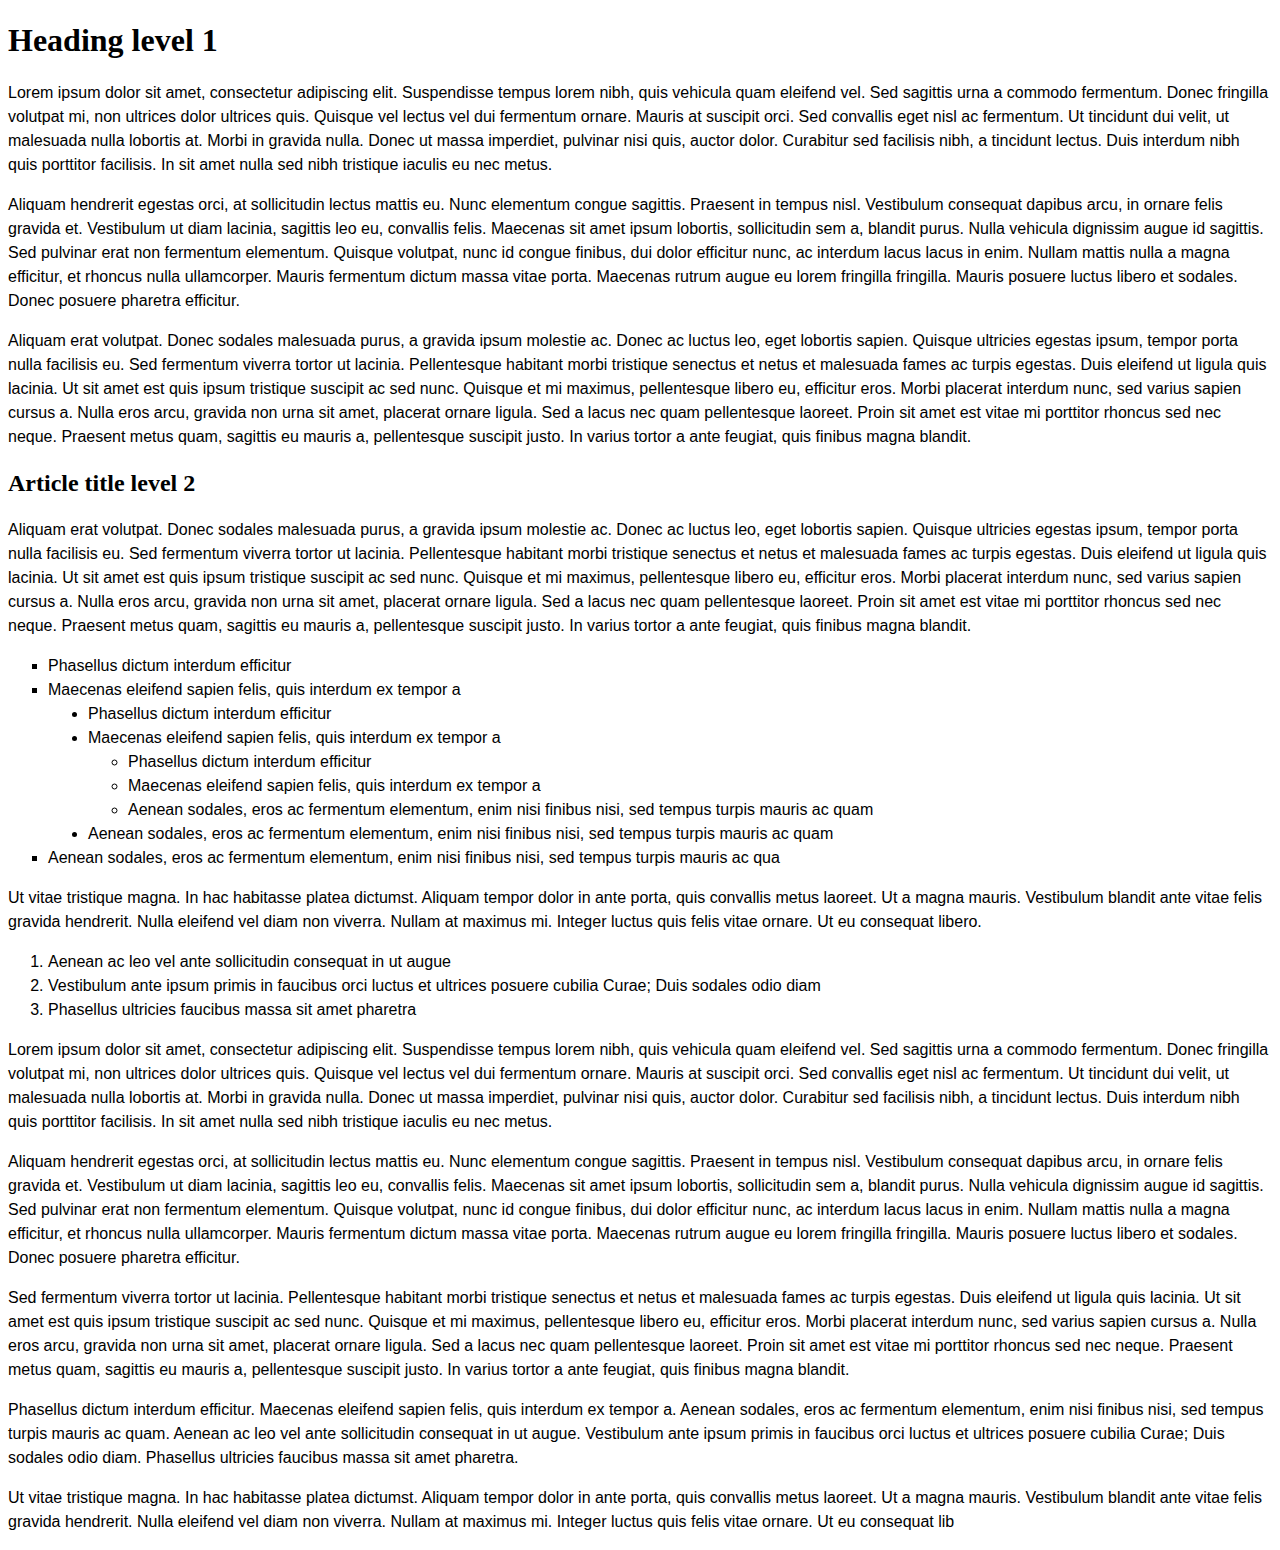
<file: 05_Fonts-speciment-Great-Vibes+Raleway/index.html>
<!DOCTYPE html>
<html lang="en">

<head>
    <meta charset="UTF-8">
    <meta http-equiv="X-UA-Compatible" content="IE=edge">
    <meta name="viewport" content="width=device-width, initial-scale=1.0">
    <title>Fonts Speciment Great Vibes + Raleway</title>
    <link rel="stylesheet" href="./fonts.css">
</head>

<body>
    <section>
        <h1 class="title">Heading level 1</h1>
        <p>Lorem ipsum dolor sit amet, consectetur adipiscing elit. Suspendisse tempus lorem nibh, quis vehicula quam
            eleifend vel. Sed sagittis urna a commodo fermentum. Donec fringilla volutpat mi, non ultrices dolor
            ultrices quis. Quisque vel lectus vel dui fermentum ornare. Mauris at suscipit orci. Sed convallis eget nisl
            ac fermentum. Ut tincidunt dui velit, ut malesuada nulla lobortis at. Morbi in gravida nulla. Donec ut massa
            imperdiet, pulvinar nisi quis, auctor dolor. Curabitur sed facilisis nibh, a tincidunt lectus. Duis interdum
            nibh quis porttitor facilisis.
            In sit amet nulla sed nibh tristique iaculis eu nec metus.</p>
        <p>Aliquam hendrerit egestas orci, at sollicitudin lectus mattis eu. Nunc elementum congue sagittis. Praesent in
            tempus nisl. Vestibulum consequat dapibus arcu, in ornare felis gravida et. Vestibulum ut diam lacinia,
            sagittis leo eu, convallis felis. Maecenas sit amet ipsum lobortis, sollicitudin sem a, blandit purus. Nulla
            vehicula dignissim augue id sagittis. Sed pulvinar erat non fermentum elementum. Quisque volutpat, nunc id
            congue finibus, dui dolor efficitur nunc, ac interdum lacus lacus in enim. Nullam mattis nulla a magna
            efficitur, et rhoncus nulla ullamcorper. Mauris fermentum dictum massa vitae porta. Maecenas rutrum augue eu
            lorem fringilla fringilla. Mauris posuere luctus libero et sodales. Donec posuere pharetra efficitur.

        </p>
        <p>Aliquam erat volutpat. Donec sodales malesuada purus, a gravida ipsum molestie ac. Donec ac luctus leo, eget
            lobortis sapien. Quisque ultricies egestas ipsum, tempor porta nulla facilisis eu. Sed fermentum viverra
            tortor ut lacinia. Pellentesque habitant morbi tristique senectus et netus et malesuada fames ac turpis
            egestas. Duis eleifend ut ligula quis lacinia. Ut sit amet est quis ipsum tristique suscipit ac sed nunc.
            Quisque et mi maximus, pellentesque libero eu, efficitur eros. Morbi placerat interdum nunc, sed varius
            sapien cursus a. Nulla eros arcu, gravida non urna sit amet, placerat ornare ligula. Sed a lacus nec quam
            pellentesque laoreet. Proin sit amet est vitae mi porttitor rhoncus sed nec neque. Praesent metus quam,
            sagittis eu mauris a, pellentesque suscipit justo. In varius tortor a ante feugiat, quis finibus magna
            blandit.

        </p>
    </section>
    <section>
        <h2 class="titles">Article title level 2</h2>
        <p>Aliquam erat volutpat. Donec sodales malesuada purus, a gravida ipsum molestie ac. Donec ac luctus leo, eget
            lobortis sapien. Quisque ultricies egestas ipsum, tempor porta nulla facilisis eu. Sed fermentum viverra
            tortor ut lacinia. Pellentesque habitant morbi tristique senectus et netus et malesuada fames ac turpis
            egestas. Duis eleifend ut ligula quis lacinia. Ut sit amet est quis ipsum tristique suscipit ac sed nunc.
            Quisque et mi maximus, pellentesque libero eu, efficitur eros. Morbi placerat interdum nunc, sed varius
            sapien cursus a. Nulla eros arcu, gravida non urna sit amet, placerat ornare ligula. Sed a lacus nec quam
            pellentesque laoreet. Proin sit amet est vitae mi porttitor rhoncus sed nec neque. Praesent metus quam,
            sagittis eu mauris a, pellentesque suscipit justo. In varius tortor a ante feugiat, quis finibus magna
            blandit.
        </p>
        <!-- <ul> -->

        <ul type="square">
            <li>Phasellus dictum interdum efficitur</li>
            <li>Maecenas eleifend sapien felis, quis interdum ex tempor a</li>
            <ul type="disc">
                <li>Phasellus dictum interdum efficitur</li>
                <li>Maecenas eleifend sapien felis, quis interdum ex tempor a</li>
                <ul type="circle">
                    <li>Phasellus dictum interdum efficitur</li>
                    <li>Maecenas eleifend sapien felis, quis interdum ex tempor a</li>
                    <li>Aenean sodales, eros ac fermentum elementum, enim nisi finibus nisi, sed tempus turpis
                        mauris ac quam</li>
                </ul>
                <li>Aenean sodales, eros ac fermentum elementum, enim nisi finibus nisi, sed tempus turpis mauris ac
                    quam</li>
            </ul>
            <li>Aenean sodales, eros ac fermentum elementum, enim nisi finibus nisi, sed tempus turpis mauris ac qua
            </li>
        </ul>
        <p>Ut vitae tristique magna. In hac habitasse platea dictumst. Aliquam tempor dolor in ante porta, quis
            convallis metus laoreet. Ut a magna mauris. Vestibulum blandit ante vitae felis gravida hendrerit. Nulla
            eleifend vel diam non viverra. Nullam at maximus mi. Integer luctus quis felis vitae ornare. Ut eu
            consequat libero.</p>
        <ol type="1">
            <li>Aenean ac leo vel ante sollicitudin consequat in ut augue</li>
            <li>Vestibulum ante ipsum primis in faucibus orci luctus et ultrices posuere cubilia Curae; Duis sodales
                odio diam</li>
            <li>Phasellus ultricies faucibus massa sit amet pharetra</li>
        </ol>
        <p>Lorem ipsum dolor sit amet, consectetur adipiscing elit. Suspendisse tempus lorem nibh, quis vehicula
            quam eleifend vel. Sed sagittis urna a commodo fermentum. Donec fringilla volutpat mi, non ultrices
            dolor ultrices quis. Quisque vel lectus vel dui fermentum ornare. Mauris at suscipit orci. Sed convallis
            eget nisl ac fermentum. Ut tincidunt dui velit, ut malesuada nulla lobortis at. Morbi in gravida nulla.
            Donec ut massa imperdiet, pulvinar nisi quis, auctor dolor. Curabitur sed facilisis nibh, a tincidunt
            lectus. Duis interdum nibh quis porttitor facilisis. In sit amet nulla sed nibh tristique iaculis eu nec
            metus.</p>
        <p>Aliquam hendrerit egestas orci, at sollicitudin lectus mattis eu. Nunc elementum congue sagittis.
            Praesent in tempus nisl. Vestibulum consequat dapibus arcu, in ornare felis gravida et. Vestibulum ut
            diam lacinia, sagittis leo eu, convallis felis. Maecenas sit amet ipsum lobortis, sollicitudin sem a,
            blandit purus. Nulla vehicula dignissim augue id sagittis. Sed pulvinar erat non fermentum elementum.
            Quisque volutpat, nunc id congue finibus, dui dolor efficitur nunc, ac interdum lacus lacus in enim.
            Nullam mattis nulla a magna efficitur, et rhoncus nulla ullamcorper. Mauris fermentum dictum massa vitae
            porta. Maecenas rutrum augue eu lorem fringilla fringilla. Mauris posuere luctus libero et sodales.
            Donec posuere pharetra efficitur.</p>
        <p>Sed fermentum viverra tortor ut lacinia. Pellentesque habitant morbi tristique senectus et netus et
            malesuada fames ac turpis egestas. Duis eleifend ut ligula quis lacinia. Ut sit amet est quis ipsum
            tristique suscipit ac sed nunc. Quisque et mi maximus, pellentesque libero eu, efficitur eros. Morbi
            placerat interdum nunc, sed varius sapien cursus a. Nulla eros arcu, gravida non urna sit amet, placerat
            ornare ligula. Sed a lacus nec quam pellentesque laoreet. Proin sit amet est vitae mi porttitor rhoncus
            sed nec neque. Praesent metus quam, sagittis eu mauris a, pellentesque suscipit justo. In varius tortor
            a ante feugiat, quis finibus magna blandit.</p>
        <p>Phasellus dictum interdum efficitur. Maecenas eleifend sapien felis, quis interdum ex tempor a. Aenean
            sodales, eros ac fermentum elementum, enim nisi finibus nisi, sed tempus turpis mauris ac quam. Aenean
            ac leo vel ante sollicitudin consequat in ut augue. Vestibulum ante ipsum primis in faucibus orci luctus
            et ultrices posuere cubilia Curae; Duis sodales odio diam. Phasellus ultricies faucibus massa sit amet
            pharetra.</p>
        <p>Ut vitae tristique magna. In hac habitasse platea dictumst. Aliquam tempor dolor in ante porta, quis
            convallis metus laoreet. Ut a magna mauris. Vestibulum blandit ante vitae felis gravida hendrerit. Nulla
            eleifend vel diam non viverra. Nullam at maximus mi. Integer luctus quis felis vitae ornare. Ut eu
            consequat lib</p>
    </section>

</body>

</html>
</file>
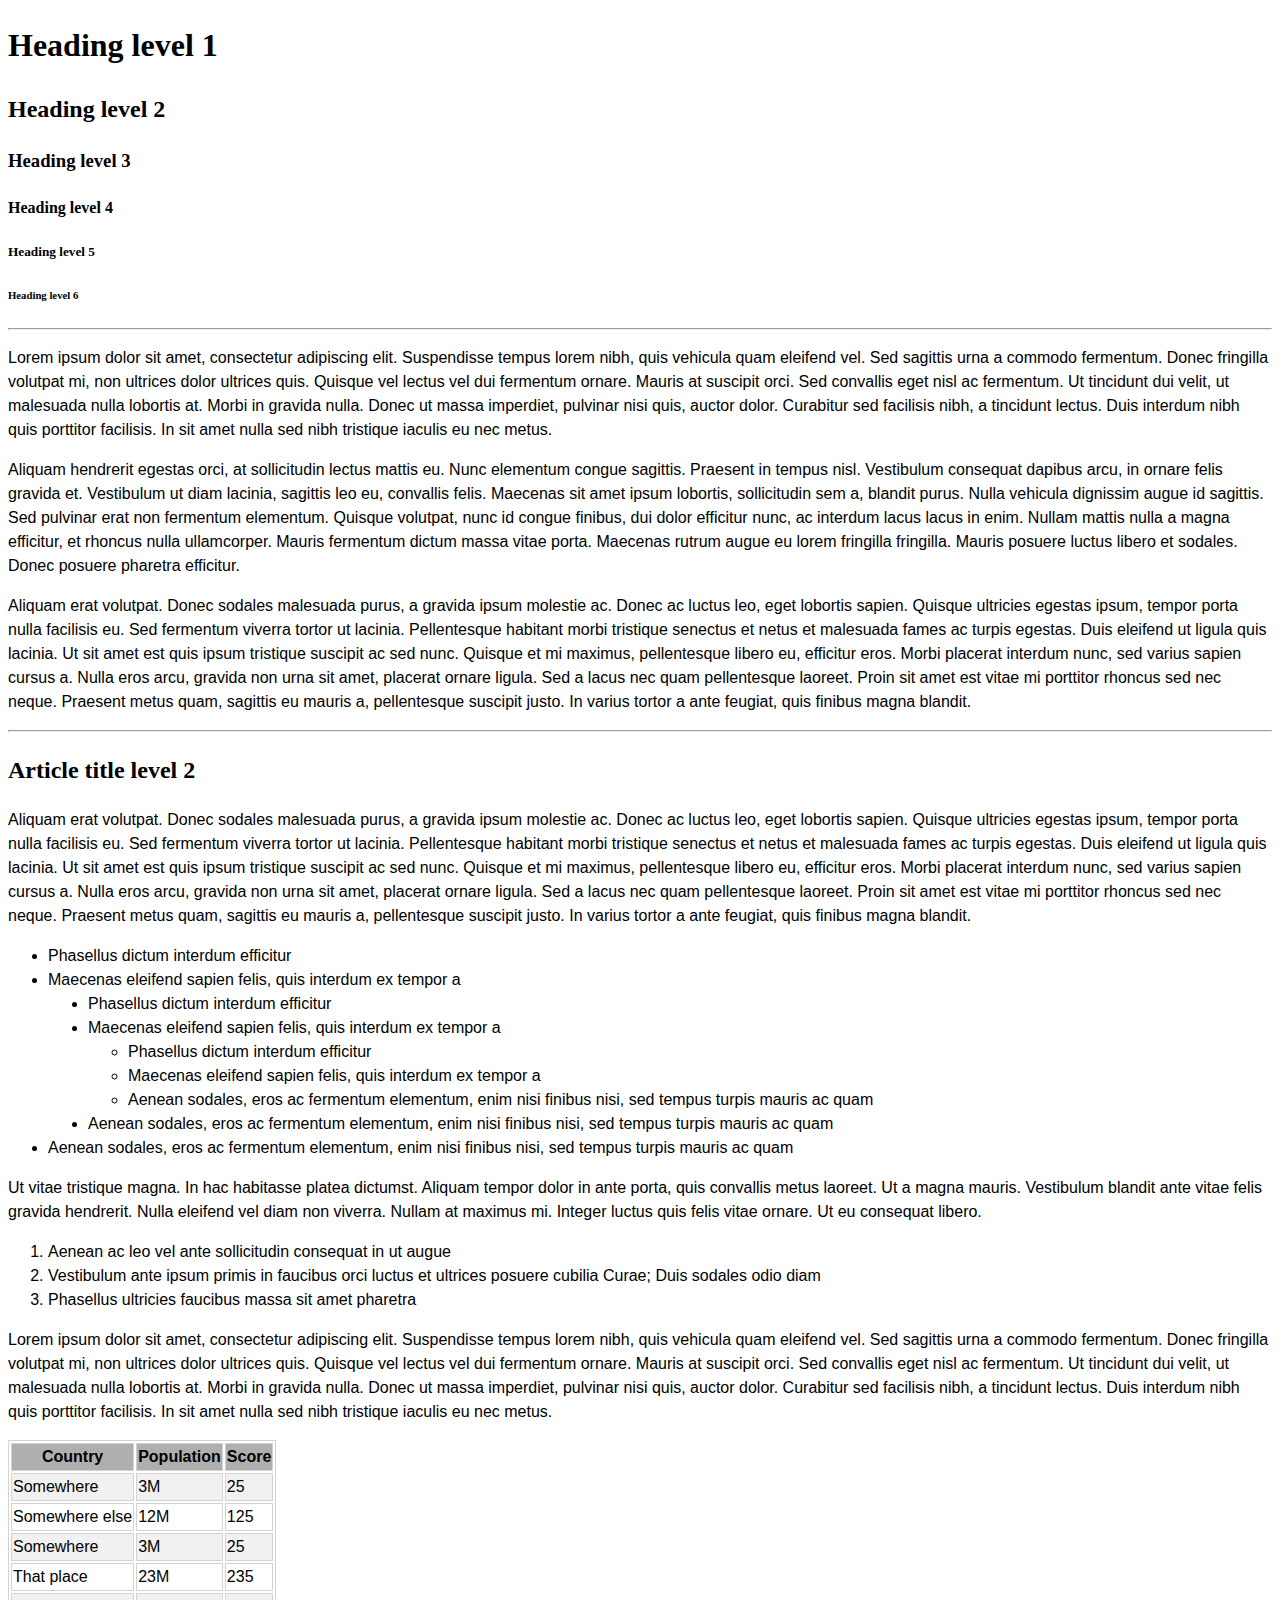
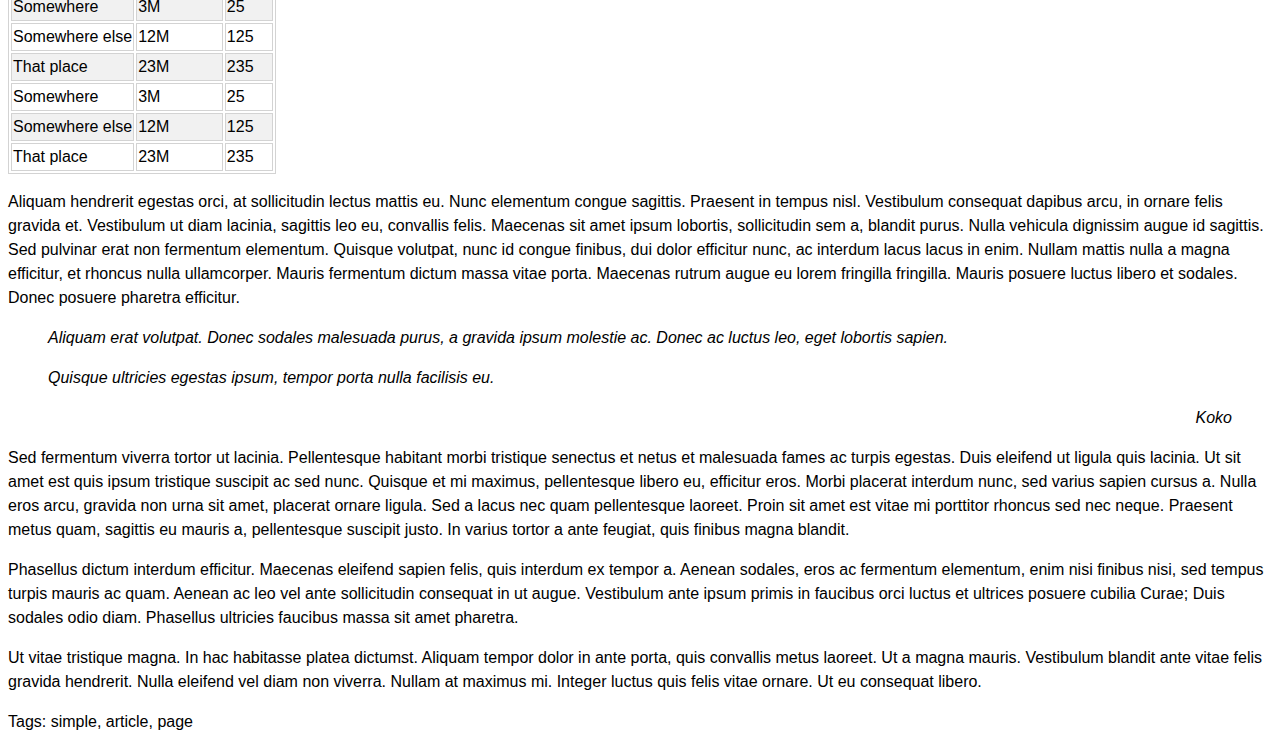
<file: 11_Create-Typography-CSS/index.html>
<!DOCTYPE html>
<html lang="en">

<head>
    <meta charset="UTF-8">
    <meta http-equiv="X-UA-Compatible" content="IE=edge">
    <meta name="viewport" content="width=device-width, initial-scale=1.0">
    <title>Typography</title>
    <link rel="stylesheet" href="style.css">
</head>

<body>
    <h1 class="heading">Heading level 1</h1>
    <h2 class="heading">Heading level 2</h2>
    <h3 class="heading">Heading level 3</h3>
    <h4 class="heading">Heading level 4</h4>
    <h5 class="heading">Heading level 5</h5>
    <h6 class="heading">Heading level 6</h6>

    <hr>

    <p>
        Lorem ipsum dolor sit amet, consectetur adipiscing elit. Suspendisse tempus lorem nibh, quis vehicula quam
        eleifend vel. Sed sagittis urna a commodo fermentum. Donec fringilla volutpat mi, non ultrices dolor ultrices
        quis. Quisque vel lectus vel dui fermentum ornare. Mauris at suscipit orci. Sed convallis eget nisl ac
        fermentum. Ut tincidunt dui velit, ut malesuada nulla lobortis at. Morbi in gravida nulla. Donec ut massa
        imperdiet, pulvinar nisi quis, auctor dolor. Curabitur sed facilisis nibh, a tincidunt lectus. Duis interdum
        nibh quis porttitor facilisis. In sit amet nulla sed nibh tristique iaculis eu nec metus.
    </p>
    <p>
        Aliquam hendrerit egestas orci, at sollicitudin lectus mattis eu. Nunc elementum congue sagittis. Praesent in
        tempus nisl. Vestibulum consequat dapibus arcu, in ornare felis gravida et. Vestibulum ut diam lacinia, sagittis
        leo eu, convallis felis. Maecenas sit amet ipsum lobortis, sollicitudin sem a, blandit purus. Nulla vehicula
        dignissim augue id sagittis. Sed pulvinar erat non fermentum elementum. Quisque volutpat, nunc id congue
        finibus, dui dolor efficitur nunc, ac interdum lacus lacus in enim. Nullam mattis nulla a magna efficitur, et
        rhoncus nulla ullamcorper. Mauris fermentum dictum massa vitae porta. Maecenas rutrum augue eu lorem fringilla
        fringilla. Mauris posuere luctus libero et sodales. Donec posuere pharetra efficitur.
    </p>
    <p>
        Aliquam erat volutpat. Donec sodales malesuada purus, a gravida ipsum molestie ac. Donec ac luctus leo, eget
        lobortis sapien. Quisque ultricies egestas ipsum, tempor porta nulla facilisis eu. Sed fermentum viverra tortor
        ut lacinia. Pellentesque habitant morbi tristique senectus et netus et malesuada fames ac turpis egestas. Duis
        eleifend ut ligula quis lacinia. Ut sit amet est quis ipsum tristique suscipit ac sed nunc. Quisque et mi
        maximus, pellentesque libero eu, efficitur eros. Morbi placerat interdum nunc, sed varius sapien cursus a. Nulla
        eros arcu, gravida non urna sit amet, placerat ornare ligula. Sed a lacus nec quam pellentesque laoreet. Proin
        sit amet est vitae mi porttitor rhoncus sed nec neque. Praesent metus quam, sagittis eu mauris a, pellentesque
        suscipit justo. In varius tortor a ante feugiat, quis finibus magna blandit.
    </p>

    <hr>

    <h2 class="heading">Article title level 2</h2>
    <p>
        Aliquam erat volutpat. Donec sodales malesuada purus, a gravida ipsum molestie ac. Donec ac luctus leo, eget
        lobortis sapien. Quisque ultricies egestas ipsum, tempor porta nulla facilisis eu. Sed fermentum viverra tortor
        ut lacinia. Pellentesque habitant morbi tristique senectus et netus et malesuada fames ac turpis egestas. Duis
        eleifend ut ligula quis lacinia. Ut sit amet est quis ipsum tristique suscipit ac sed nunc. Quisque et mi
        maximus, pellentesque libero eu, efficitur eros. Morbi placerat interdum nunc, sed varius sapien cursus a. Nulla
        eros arcu, gravida non urna sit amet, placerat ornare ligula. Sed a lacus nec quam pellentesque laoreet. Proin
        sit amet est vitae mi porttitor rhoncus sed nec neque. Praesent metus quam, sagittis eu mauris a, pellentesque
        suscipit justo. In varius tortor a ante feugiat, quis finibus magna blandit.
    </p>
    <ul>
        <li>Phasellus dictum interdum efficitur</li>
        <li>Maecenas eleifend sapien felis, quis interdum ex tempor a</li>
        <ul>
            <li type="disc">Phasellus dictum interdum efficitur</li>
            <li type="disc">Maecenas eleifend sapien felis, quis interdum ex tempor a</li>
            <ul>
                <li type="circle">Phasellus dictum interdum efficitur</li>
                <li type="circle">Maecenas eleifend sapien felis, quis interdum ex tempor a</li>
                <li type="circle">Aenean sodales, eros ac fermentum elementum, enim nisi finibus nisi, sed tempus turpis
                    mauris ac quam</li>
            </ul>
            <li type="disc">Aenean sodales, eros ac fermentum elementum, enim nisi finibus nisi, sed tempus turpis
                mauris ac quam</li>
        </ul>
        <li>Aenean sodales, eros ac fermentum elementum, enim nisi finibus nisi, sed tempus turpis mauris ac quam</li>
    </ul>

    <p>
        Ut vitae tristique magna. In hac habitasse platea dictumst. Aliquam tempor dolor in ante porta, quis convallis
        metus
        laoreet. Ut a magna mauris. Vestibulum blandit ante vitae felis gravida hendrerit. Nulla eleifend vel diam non
        viverra. Nullam at maximus mi. Integer luctus quis felis vitae ornare. Ut eu consequat libero.
    </p>

    <ol>
        <li>Aenean ac leo vel ante sollicitudin consequat in ut augue</li>
        <li>Vestibulum ante ipsum primis in faucibus orci luctus et ultrices posuere cubilia Curae; Duis sodales odio
            diam</li>
        <li>Phasellus ultricies faucibus massa sit amet pharetra</li>
    </ol>


    <p>
        Lorem ipsum dolor sit amet, consectetur adipiscing elit. Suspendisse tempus lorem nibh, quis vehicula quam
        eleifend
        vel. Sed sagittis urna a commodo fermentum. Donec fringilla volutpat mi, non ultrices dolor ultrices quis.
        Quisque
        vel lectus vel dui fermentum ornare. Mauris at suscipit orci. Sed convallis eget nisl ac fermentum. Ut tincidunt
        dui
        velit, ut malesuada nulla lobortis at. Morbi in gravida nulla. Donec ut massa imperdiet, pulvinar nisi quis,
        auctor
        dolor. Curabitur sed facilisis nibh, a tincidunt lectus. Duis interdum nibh quis porttitor facilisis. In sit
        amet
        nulla sed nibh tristique iaculis eu nec metus.
    </p>

    <table>
        <thead>
            <tr>
                <th>Country</th>
                <th>Population</th>
                <th>Score</th>
            </tr>
        </thead>
        <tbody>
            <tr>
                <td>Somewhere</td>
                <td>3M</td>
                <td>25</td>
            </tr>
            <tr>
                <td>Somewhere else</td>
                <td>12M</td>
                <td>125</td>
            </tr>
            <tr>
                <td>Somewhere</td>
                <td>3M</td>
                <td>25</td>
            </tr>
            <tr>
                <td>That place</td>
                <td>23M</td>
                <td>235</td>
            </tr>
            <tr>
                <td>Somewhere</td>
                <td>3M</td>
                <td>25</td>
            </tr>
            <tr>
                <td>Somewhere else</td>
                <td>12M</td>
                <td>125</td>
            </tr>
            <tr>
                <td>That place</td>
                <td>23M</td>
                <td>235</td>
            </tr>
            <tr>
                <td>Somewhere</td>
                <td>3M</td>
                <td>25</td>
            </tr>
            <tr>
                <td>Somewhere else</td>
                <td>12M</td>
                <td>125</td>
            </tr>
            <tr>
                <td>That place</td>
                <td>23M</td>
                <td>235</td>
            </tr>
    </table>

    <p>
        Aliquam hendrerit egestas orci, at sollicitudin lectus mattis eu. Nunc elementum congue sagittis. Praesent in
        tempus nisl. Vestibulum consequat dapibus arcu, in ornare felis gravida et. Vestibulum ut diam lacinia, sagittis
        leo eu, convallis felis. Maecenas sit amet ipsum lobortis, sollicitudin sem a, blandit purus. Nulla vehicula
        dignissim augue id sagittis. Sed pulvinar erat non fermentum elementum. Quisque volutpat, nunc id congue
        finibus, dui dolor efficitur nunc, ac interdum lacus lacus in enim. Nullam mattis nulla a magna efficitur, et
        rhoncus nulla ullamcorper. Mauris fermentum dictum massa vitae porta. Maecenas rutrum augue eu lorem fringilla
        fringilla. Mauris posuere luctus libero et sodales. Donec posuere pharetra efficitur.
    </p>

    <blockquote>
        <p>
            Aliquam erat volutpat. Donec sodales malesuada purus, a gravida ipsum molestie ac. Donec ac luctus leo, eget
            lobortis sapien.
        </p>
        <p>
            Quisque ultricies egestas ipsum, tempor porta nulla facilisis eu.
        </p>
        <p style="text-align: right;">Koko</p>
    </blockquote>

    <p>
        Sed fermentum viverra tortor ut lacinia. Pellentesque habitant morbi tristique senectus et netus et malesuada
        fames ac turpis egestas. Duis eleifend ut ligula quis lacinia. Ut sit amet est quis ipsum tristique suscipit ac
        sed nunc. Quisque et mi maximus, pellentesque libero eu, efficitur eros. Morbi placerat interdum nunc, sed
        varius sapien cursus a. Nulla eros arcu, gravida non urna sit amet, placerat ornare ligula. Sed a lacus nec quam
        pellentesque laoreet. Proin sit amet est vitae mi porttitor rhoncus sed nec neque. Praesent metus quam, sagittis
        eu mauris a, pellentesque suscipit justo. In varius tortor a ante feugiat, quis finibus magna blandit.
    </p>
    <p>
        Phasellus dictum interdum efficitur. Maecenas eleifend sapien felis, quis interdum ex tempor a. Aenean sodales,
        eros ac fermentum elementum, enim nisi finibus nisi, sed tempus turpis mauris ac quam. Aenean ac leo vel ante
        sollicitudin consequat in ut augue. Vestibulum ante ipsum primis in faucibus orci luctus et ultrices posuere
        cubilia Curae; Duis sodales odio diam. Phasellus ultricies faucibus massa sit amet pharetra.
    </p>
    <p>
        Ut vitae tristique magna. In hac habitasse platea dictumst. Aliquam tempor dolor in ante porta, quis convallis
        metus laoreet. Ut a magna mauris. Vestibulum blandit ante vitae felis gravida hendrerit. Nulla eleifend vel diam
        non viverra. Nullam at maximus mi. Integer luctus quis felis vitae ornare. Ut eu consequat libero.
    </p>
    <p>
        Tags: simple, article, page
    </p>
</body>

</html>
<!-- <!DOCTYPE html>
<html lang="en">

<head>
    <meta charset="UTF-8">
    <meta http-equiv="X-UA-Compatible" content="IE=edge">
    <meta name="viewport" content="width=device-width, initial-scale=1.0">
    <title>Typography</title>
    <link rel="stylesheet" href="./style.css">
</head>

<body>
    <section>
        <header class="header_one">
            <h1>Heading level 1</h1>
            <h2>Heading level 2</h2>
            <h3>Heading level 3</h3>
            <h4>Heading level 4</h4>
            <h5>Heading level 5</h5>
            <h6>Heading level 6</h6>
        </header>
        <hr>
        <p>Lorem ipsum dolor sit amet, consectetur adipiscing elit. Suspendisse tempus lorem nibh, quis vehicula quam
            eleifend vel. Sed sagittis urna a commodo fermentum. Donec fringilla volutpat mi, non ultrices dolor
            ultrices quis. Quisque vel lectus vel dui fermentum ornare. Mauris at suscipit orci. Sed convallis eget nisl
            ac fermentum. Ut tincidunt dui velit, ut malesuada nulla lobortis at. Morbi in gravida nulla. Donec ut massa
            imperdiet, pulvinar nisi quis, auctor dolor. Curabitur sed facilisis nibh, a tincidunt lectus. Duis interdum
            nibh quis porttitor facilisis. In sit amet nulla sed nibh tristique iaculis eu nec metus.</p>
        <p>Aliquam hendrerit egestas orci, at sollicitudin lectus mattis eu. Nunc elementum congue sagittis. Praesent in
            tempus nisl. Vestibulum consequat dapibus arcu, in ornare felis gravida et. Vestibulum ut diam lacinia,
            sagittis leo eu, convallis felis. Maecenas sit amet ipsum lobortis, sollicitudin sem a, blandit purus. Nulla
            vehicula dignissim augue id sagittis. Sed pulvinar erat non fermentum elementum. Quisque volutpat, nunc id
            congue finibus, dui dolor efficitur nunc, ac interdum lacus lacus in enim. Nullam mattis nulla a magna
            efficitur, et rhoncus nulla ullamcorper. Mauris fermentum dictum massa vitae porta. Maecenas rutrum augue eu
            lorem fringilla fringilla. Mauris posuere luctus libero et sodales. Donec posuere pharetra efficitur.</p>
        <p>Aliquam erat volutpat. Donec sodales malesuada purus, a gravida ipsum molestie ac. Donec ac luctus leo, eget
            lobortis sapien. Quisque ultricies egestas ipsum, tempor porta nulla facilisis eu. Sed fermentum viverra
            tortor ut lacinia. Pellentesque habitant morbi tristique senectus et netus et malesuada fames ac turpis
            egestas. Duis eleifend ut ligula quis lacinia. Ut sit amet est quis ipsum tristique suscipit ac sed nunc.
            Quisque et mi maximus, pellentesque libero eu, efficitur eros. Morbi placerat interdum nunc, sed varius
            sapien cursus a. Nulla eros arcu, gravida non urna sit amet, placerat ornare ligula. Sed a lacus nec quam
            pellentesque laoreet. Proin sit amet est vitae mi porttitor rhoncus sed nec neque. Praesent metus quam,
            sagittis eu mauris a, pellentesque suscipit justo. In varius tortor a ante feugiat, quis finibus magna
            blandit.</p>
        <hr>
    </section>

    <section>
        <header class="header_two">
            <h2>Article title level 2</h2>
        </header>
        <p>Aliquam erat volutpat. Donec sodales malesuada purus, a gravida ipsum molestie ac. Donec ac luctus leo, eget
            lobortis sapien. Quisque ultricies egestas ipsum, tempor porta nulla facilisis eu. Sed fermentum viverra
            tortor ut lacinia. Pellentesque habitant morbi tristique senectus et netus et malesuada fames ac turpis
            egestas. Duis eleifend ut ligula quis lacinia. Ut sit amet est quis ipsum tristique suscipit ac sed nunc.
            Quisque et mi maximus, pellentesque libero eu, efficitur eros. Morbi placerat interdum nunc, sed varius
            sapien cursus a. Nulla eros arcu, gravida non urna sit amet, placerat ornare ligula. Sed a lacus nec quam
            pellentesque laoreet. Proin sit amet est vitae mi porttitor rhoncus sed nec neque. Praesent metus quam,
            sagittis eu mauris a, pellentesque suscipit justo. In varius tortor a ante feugiat, quis finibus magna
            blandit.</p>

        <ul type="square">
            <li>Phasellus dictum interdum efficitur</li>
            <li>Maecenas eleifend sapien felis, quis interdum ex tempor a</li>
            <ul type="disc">
                <li>Phasellus dictum interdum efficitur</li>
                <li>Maecenas eleifend sapien felis, quis interdum ex tempor a</li>
                <ul type="circle">
                    <li>Phasellus dictum interdum efficitur</li>
                    <li>Maecenas eleifend sapien felis, quis interdum ex tempor a</li>
                    <li>Aenean sodales, eros ac fermentum elementum, enim nisi finibus nisi, sed tempus turpis mauris ac
                        quam</li>
                </ul>
                <li>Aenean sodales, eros ac fermentum elementum, enim nisi finibus nisi, sed tempus turpis mauris ac
                    quam</li>
            </ul>
            <li>Aenean sodales, eros ac fermentum elementum, enim nisi finibus nisi, sed tempus turpis mauris ac quam
            </li>
        </ul>
        <p>Ut vitae tristique magna. In hac habitasse platea dictumst. Aliquam tempor dolor in ante porta, quis
            convallis metus laoreet. Ut a magna mauris. Vestibulum blandit ante vitae felis gravida hendrerit. Nulla
            eleifend vel diam non viverra. Nullam at maximus mi. Integer luctus quis felis vitae ornare. Ut eu consequat
            libero.</p>
        <ol>
            <li>Aenean ac leo vel ante sollicitudin consequat in ut augue</li>
            <li>Vestibulum ante ipsum primis in faucibus orci luctus et ultrices posuere cubilia Curae; Duis sodales
                odio diam</li>
            <li>Phasellus ultricies faucibus massa sit amet pharetra</li>
        </ol>
        <p>Lorem ipsum dolor sit amet, consectetur adipiscing elit. Suspendisse tempus lorem nibh, quis vehicula quam
            eleifend vel. Sed sagittis urna a commodo fermentum. Donec fringilla volutpat mi, non ultrices dolor
            ultrices quis. Quisque vel lectus vel dui fermentum ornare. Mauris at suscipit orci. Sed convallis eget nisl
            ac fermentum. Ut tincidunt dui velit, ut malesuada nulla lobortis at. Morbi in gravida nulla. Donec ut massa
            imperdiet, pulvinar nisi quis, auctor dolor. Curabitur sed facilisis nibh, a tincidunt lectus. Duis interdum
            nibh quis porttitor facilisis. In sit amet nulla sed nibh tristique iaculis eu nec metus.</p>
        <table>
            <thead class="table_head">
                <tr>
                    <th>Country</th>
                    <th>Population</th>
                    <th>Score</th>
                </tr>
            </thead>
            <tbody>
                <tr>
                    <td>Somewhere</td>
                    <td>3M</td>
                    <td>25</td>
                </tr>
                <tr>
                    <td>Somewhere else</td>
                    <td>12M</td>
                    <td>125</td>
                </tr>
                <tr>
                    <td>That place</td>
                    <td>23M</td>
                    <td>235</td>
                </tr>
                <tr>
                    <td>Somewhere</td>
                    <td>3M</td>
                    <td>25</td>
                </tr>
                <tr>
                    <td>Somewhere else</td>
                    <td>12M</td>
                    <td>125</td>
                </tr>
                <tr>
                    <td>That place</td>
                    <td>23M</td>
                    <td>235</td>
                </tr>
                <tr>
                    <td>Somewhere</td>
                    <td>3M</td>
                    <td>25</td>
                </tr>
                <tr>
                    <td>Somewhere else</td>
                    <td>12M</td>
                    <td>125</td>
                </tr>
                <tr>
                    <td>That place</td>
                    <td>23M</td>
                    <td>235</td>
                </tr>
            </tbody>
        </table>
        <p>Aliquam hendrerit egestas orci, at sollicitudin lectus mattis eu. Nunc elementum congue sagittis. Praesent in
            tempus nisl. Vestibulum consequat dapibus arcu, in ornare felis gravida et. Vestibulum ut diam lacinia,
            sagittis leo eu, convallis felis. Maecenas sit amet ipsum lobortis, sollicitudin sem a, blandit purus. Nulla
            vehicula dignissim augue id sagittis. Sed pulvinar erat non fermentum elementum. Quisque volutpat, nunc id
            congue finibus, dui dolor efficitur nunc, ac interdum lacus lacus in enim. Nullam mattis nulla a magna
            efficitur, et rhoncus nulla ullamcorper. Mauris fermentum dictum massa vitae porta. Maecenas rutrum augue eu
            lorem fringilla fringilla. Mauris posuere luctus libero et sodales. Donec posuere pharetra efficitur.</p>


        <blockquote class="block">
            <p>Aliquam erat volutpat. Donec sodales malesuada purus, a gravida ipsum molestie ac. Donec ac luctus leo,
                eget
                lobortis sapien.</p>
            <p>Quisque ultricies egestas ipsum, tempor porta nulla facilisis eu.</p>
            <p id="koko">Koko</p>
        </blockquote>

        <p>Sed fermentum viverra tortor ut lacinia. Pellentesque habitant morbi tristique senectus et netus et malesuada
            fames ac turpis egestas. Duis eleifend ut ligula quis lacinia. Ut sit amet est quis ipsum tristique suscipit
            ac sed nunc. Quisque et mi maximus, pellentesque libero eu, efficitur eros. Morbi placerat interdum nunc,
            sed varius sapien cursus a. Nulla eros arcu, gravida non urna sit amet, placerat ornare ligula. Sed a lacus
            nec quam pellentesque laoreet. Proin sit amet est vitae mi porttitor rhoncus sed nec neque. Praesent metus
            quam, sagittis eu mauris a, pellentesque suscipit justo. In varius tortor a ante feugiat, quis finibus magna
            blandit.</p>
        <p>Phasellus dictum interdum efficitur. Maecenas eleifend sapien felis, quis interdum ex tempor a. Aenean
            sodales, eros ac fermentum elementum, enim nisi finibus nisi, sed tempus turpis mauris ac quam. Aenean ac
            leo vel ante sollicitudin consequat in ut augue. Vestibulum ante ipsum primis in faucibus orci luctus et
            ultrices posuere cubilia Curae; Duis sodales odio diam. Phasellus ultricies faucibus massa sit amet
            pharetra.</p>
        <p>Ut vitae tristique magna. In hac habitasse platea dictumst. Aliquam tempor dolor in ante porta, quis
            convallis metus laoreet. Ut a magna mauris. Vestibulum blandit ante vitae felis gravida hendrerit. Nulla
            eleifend vel diam non viverra. Nullam at maximus mi. Integer luctus quis felis vitae ornare. Ut eu consequat
            libero.</p>
        <p>Tags: simple, article, page</p>

    </section>

</body>

</html> -->
</file>
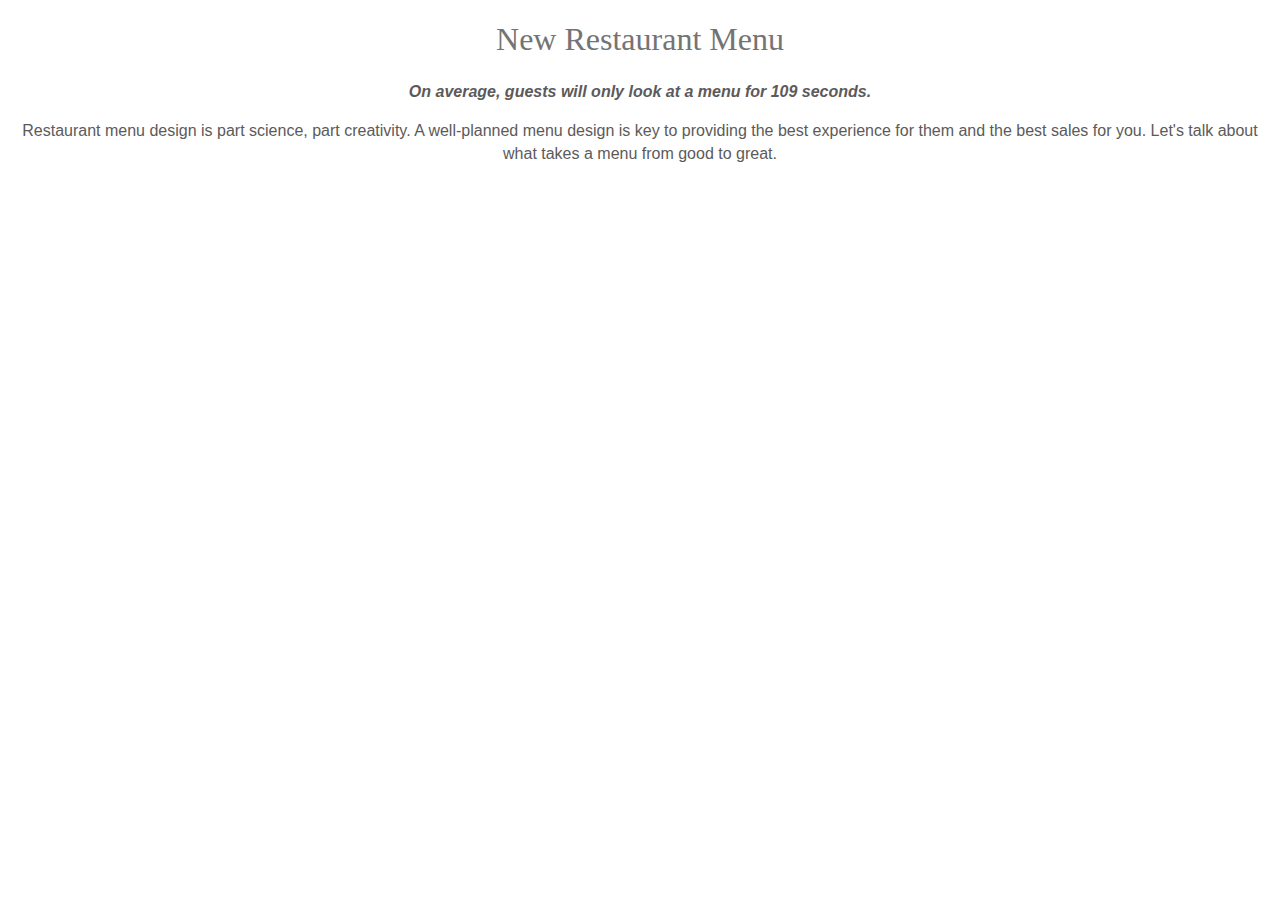
<file: 01_Restaurant-Menu/res-menu.html>
<!DOCTYPE html>
<html lang="en">

<head>
    <meta charset="UTF-8">
    <meta http-equiv="X-UA-Compatible" content="IE=edge">
    <meta name="viewport" content="width=device-width, initial-scale=1.0">
    <title>New Restaurant Menu</title>
    <link rel="stylesheet" href="./res-menu.css">
</head>

<body>
    <article>
        <h1>New Restaurant Menu</h1>
        <span>On average, guests will only look at a menu
            for 109 seconds.
        </span>
        <p class="paragraph">Restaurant menu design is part science, part creativity.
            A well-planned menu design is key to providing the best
            experience for them and the best sales for you.
            Let's talk about what takes a menu from good to
            great.</p>
    </article>
</body>

</html>
</file>
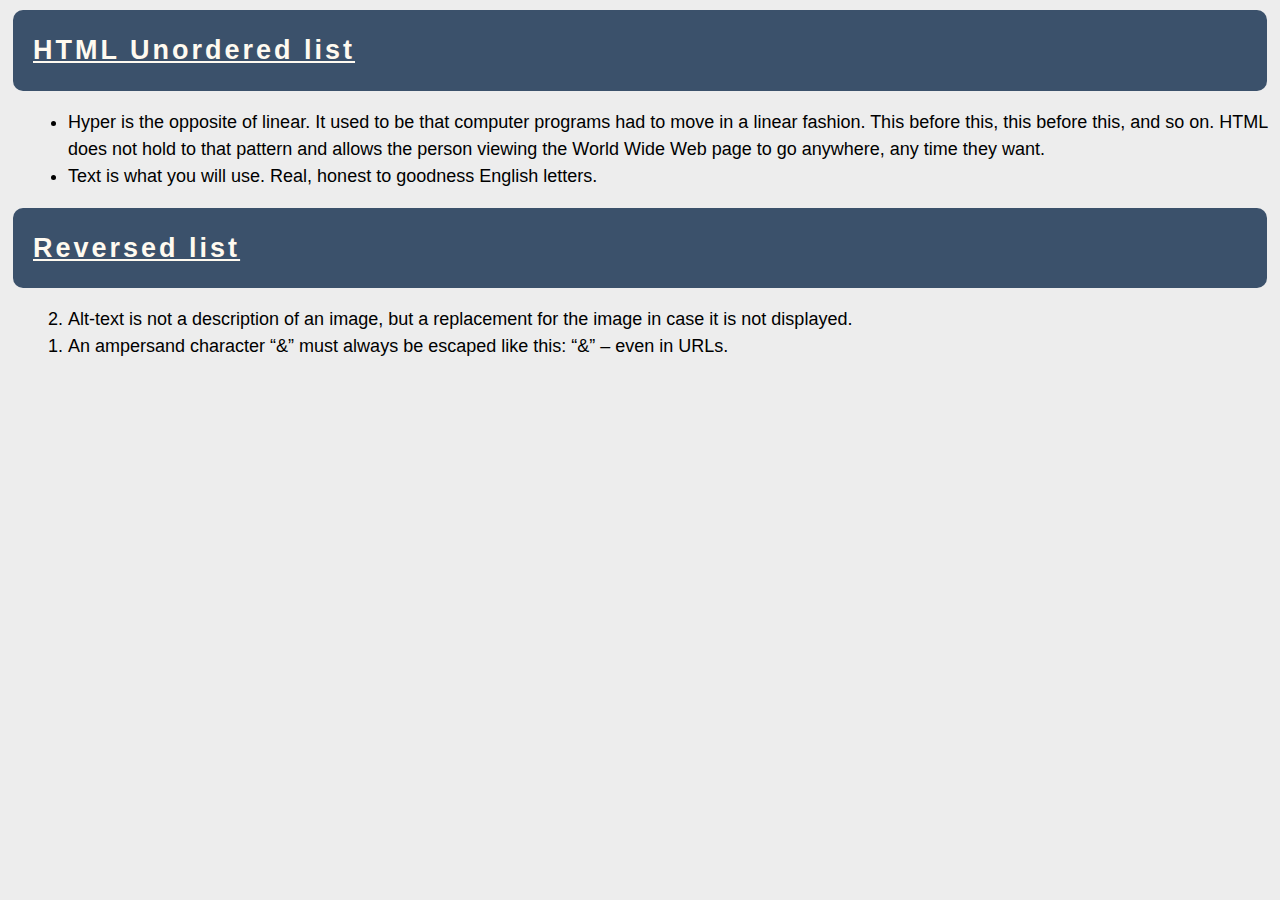
<file: 02_Style-Lists/style-lists.html>
<!DOCTYPE html>
<html>

<head>
    <title>Style Lists</title>
    <link rel="stylesheet" href="styles.css">
</head>

<body>
    <section>
        <article>
            <h2> HTML Unordered list</h2>

            <ul>
                <li>Hyper is the opposite of linear. It used to be that computer programs had to move in a linear fashion. This before this, this before this, and so on. HTML does not hold to that pattern and allows the person viewing the World Wide Web page
                    to go anywhere, any time they want.</li>
                <li>Text is what you will use. Real, honest to goodness English letters.</li>

            </ul>
        </article>

        <article>
            <h2>Reversed list</h2>

            <ol reversed>
                <li>Alt-text is not a description of an image, but a replacement for the image in case it is not displayed.
                </li>
                <li>An ampersand character “&” must always be escaped like this: “&” – even in URLs.</li>

            </ol>
        </article>

    </section>

</body>

</html>
</file>
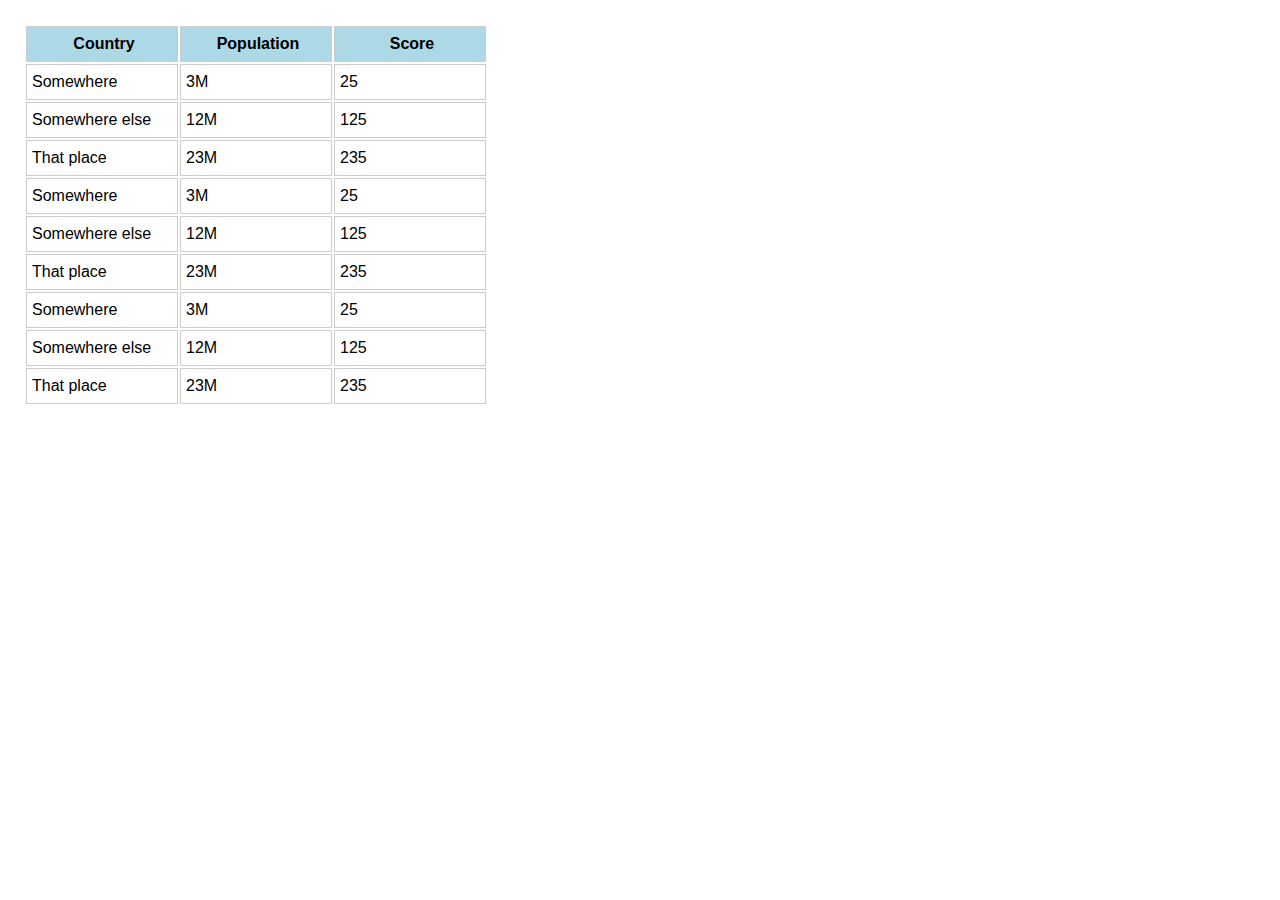
<file: 03_Styling-Tables/styling-tables.html>
<!DOCTYPE html>
<html>

<head>
    <title>Styling Tables</title>
    <link rel="stylesheet" href="styles.css">
</head>

<body>
    <table>
        <thead>
            <tr>
                <th>Country</th>
                <th>Population</th>
                <th>Score</th>
            </tr>
        </thead>
        <tbody>
            <tr>
                <td>Somewhere</td>
                <td>3M</td>
                <td>25</td>
            </tr>
            <tr>
                <td>Somewhere else</td>
                <td>12M</td>
                <td>125</td>
            </tr>
            <tr>
                <td>That place</td>
                <td>23M</td>
                <td>235</td>
            </tr>
            <tr>
                <td>Somewhere</td>
                <td>3M</td>
                <td>25</td>
            </tr>
            <tr>
                <td>Somewhere else</td>
                <td>12M</td>
                <td>125</td>
            </tr>
            <tr>
                <td>That place</td>
                <td>23M</td>
                <td>235</td>
            </tr>
            <tr>
                <td>Somewhere</td>
                <td>3M</td>
                <td>25</td>
            </tr>
            <tr>
                <td>Somewhere else</td>
                <td>12M</td>
                <td>125</td>
            </tr>
            <tr>
                <td>That place</td>
                <td>23M</td>
                <td>235</td>
            </tr>
        </tbody>
    </table>

</body>

</html>
</file>
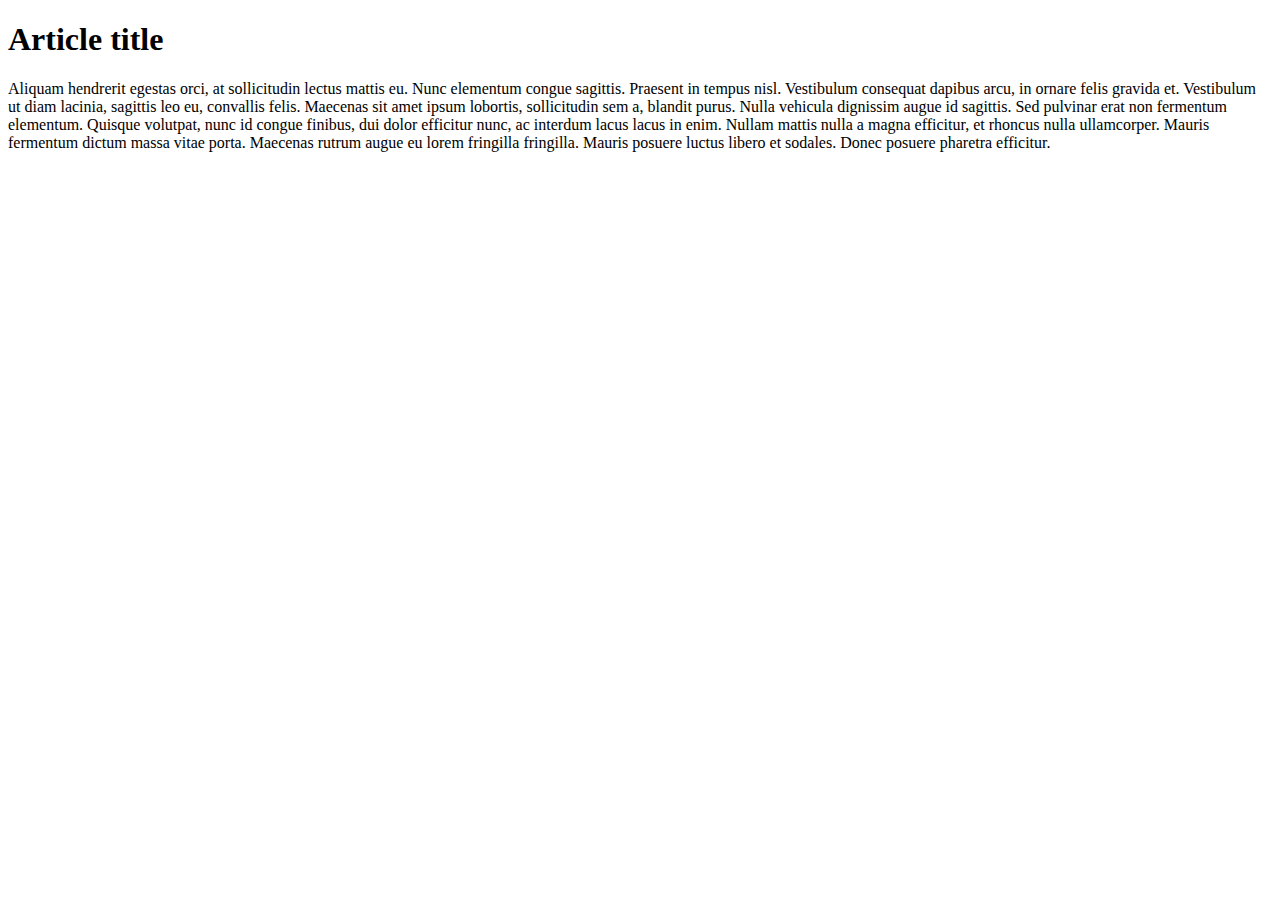
<file: 06_Contrasting-Colors/contrasting-colors.html>
<!DOCTYPE html>
<html>

<head>
    <title>Contrasting Colors</title>
    <link rel="stylesheet" href="styles.css">
</head>

<body>
    <article>
        <h1>Article title</h1>
        <p>Aliquam hendrerit egestas orci, at sollicitudin lectus mattis eu. Nunc elementum congue sagittis. Praesent in tempus nisl. Vestibulum consequat dapibus arcu, in ornare felis gravida et. Vestibulum ut diam lacinia, sagittis leo eu, convallis felis.
            Maecenas sit amet ipsum lobortis, sollicitudin sem a, blandit purus. Nulla vehicula dignissim augue id sagittis. Sed pulvinar erat non fermentum elementum. Quisque volutpat, nunc id congue finibus, dui dolor efficitur nunc, ac interdum lacus
            lacus in enim. Nullam mattis nulla a magna efficitur, et rhoncus nulla ullamcorper. Mauris fermentum dictum massa vitae porta. Maecenas rutrum augue eu lorem fringilla fringilla. Mauris posuere luctus libero et sodales. Donec posuere pharetra
            efficitur.
        </p>

    </article>

</body>

</html>
</file>
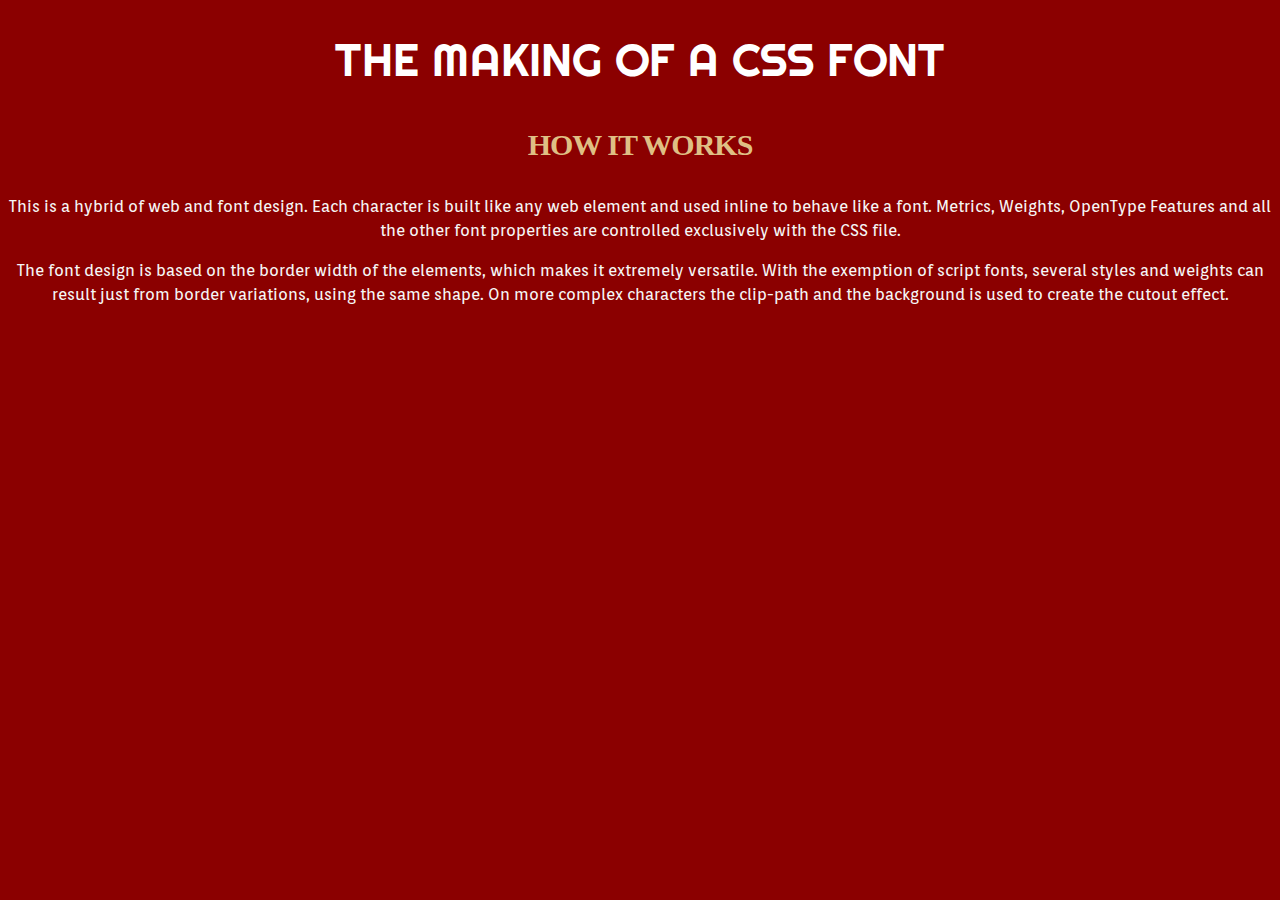
<file: 07_The-Making-Of-A-CSS-Font/making-css-font.html>
<!DOCTYPE html>
<html>

<head>
    <title>The Making of a CSS Font</title>
    <link rel="stylesheet" href="styles.css">
</head>

<body>
    <h1>
        The Making of a CSS Font
    </h1>
    <h2>
        How it works
    </h2>
    <p>
        This is a hybrid of web and font design. Each character is built like any web element and used inline to behave like a font. Metrics, Weights, OpenType Features and all the other font properties are controlled exclusively with the CSS file.
    </p>
    <p>
        The font design is based on the border width of the elements, which makes it extremely versatile. With the exemption of script fonts, several styles and weights can result just from border variations, using the same shape. On more complex characters the
        clip-path and the background is used to create the cutout effect.
    </p>

</body>

</html>
</file>
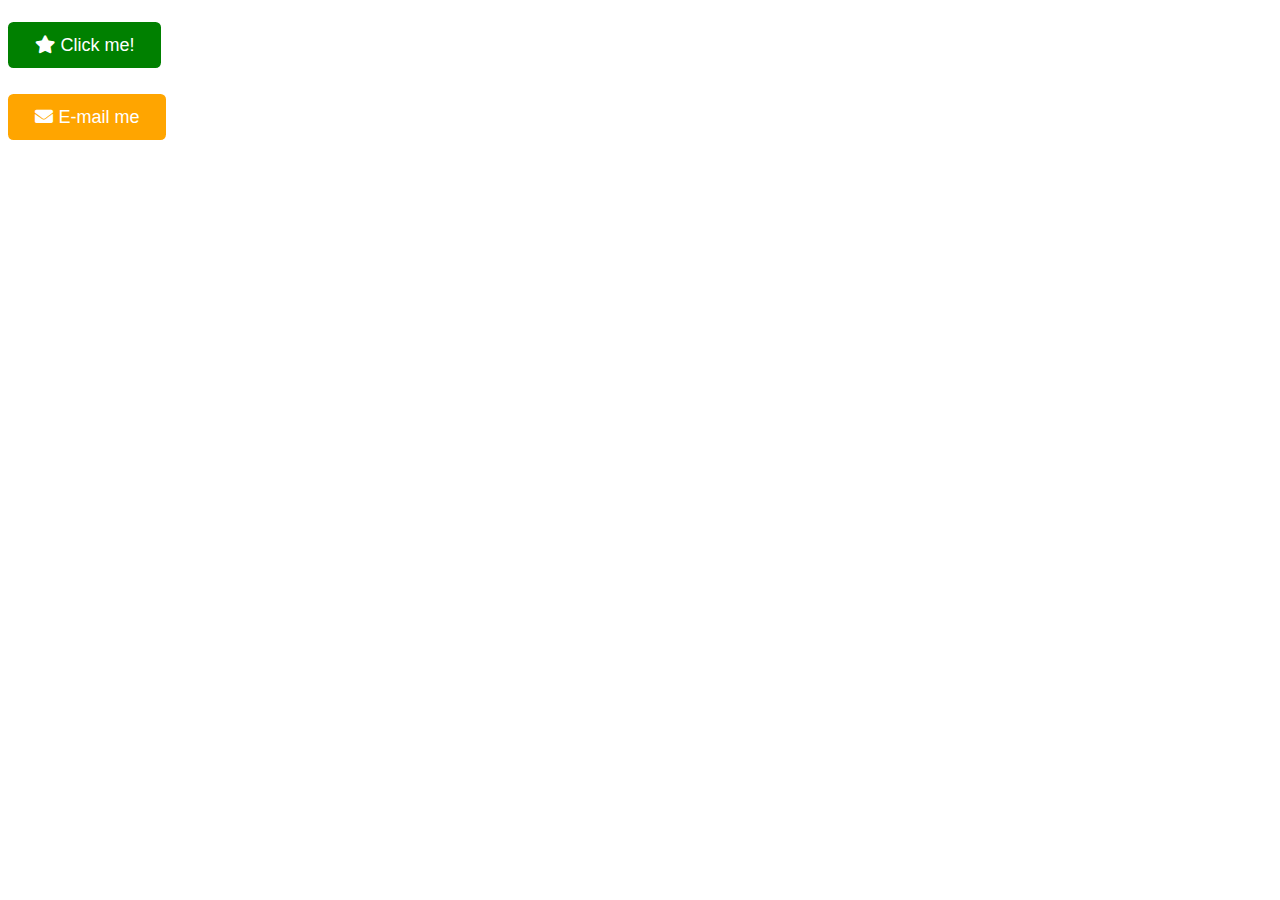
<file: 09_Icon-Font-Buttons/icon-font-buttons.html>
<!DOCTYPE html>
<html>

<head>
    <title>Icon Font Buttons</title>
    <link rel="stylesheet" href="styles.css">
</head>

<body>
    <p>
        <a href="" class="green"><i class="fas fa-star"></i>Click me!</a>
    </p>
    <p>
        <a href="" class="orange"><i class="fas fa-envelope"></i>E-mail me</a>
    </p>
</body>

</html>
</file>
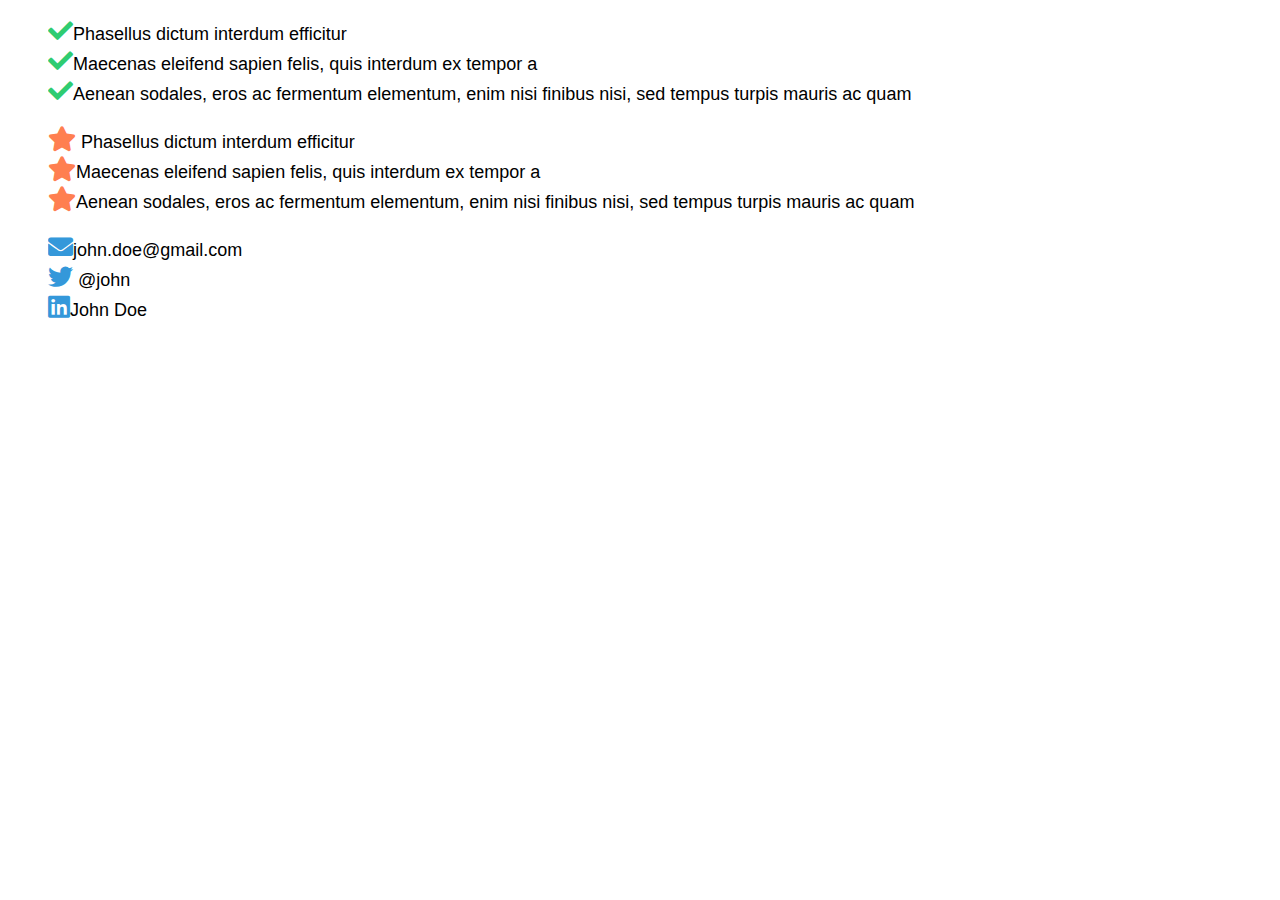
<file: 10_Icon-Font-List/icon-font-list.html>
<!DOCTYPE html>
<html>

<head>
    <title>Icon Font List</title>
    <link rel="stylesheet" href="styles.css">
</head>

<body>
    <ul class="check">
        <li><i class="fas fa-check"></i>Phasellus dictum interdum efficitur</li>

        <li><i class="fas fa-check"></i>Maecenas eleifend sapien felis, quis interdum ex tempor a</li>
        <li><i class="fas fa-check"></i>Aenean sodales, eros ac fermentum elementum, enim nisi finibus nisi, sed tempus
            turpis mauris ac quam</li>
    </ul>

    <ul class="star">
        <li><i class="fas fa-star"></i> Phasellus dictum interdum efficitur</li>
        <li><i class="fas fa-star"></i>Maecenas eleifend sapien felis, quis interdum ex tempor a</li>
        <li><i class="fas fa-star"></i>Aenean sodales, eros ac fermentum elementum, enim nisi finibus nisi, sed tempus turpis
            mauris ac quam</li>
    </ul>

    <ul class="contact">
        <li><i class="fas fa-envelope"></i>john.doe@gmail.com</li>
        <li><i class="fab fa-twitter"></i> @john</li>
        <li><i class="fab fa-linkedin"></i>John Doe</li>
    </ul>
</body>

</html>
</file>
<file: 05_Fonts-speciment-Great-Vibes+Raleway/fonts.css>
html{
    font-family: Raleway, sans-serif;
    font-size: 16px;
    line-height: 1.5;
}

.title{
    font-family:Great Vibes, cursive;
    line-height: 1.2;
    font-weight: bold;   
}
.titles{
    font-family:Great Vibes, cursive;
    line-height: 1.2;
    font-weight: bold;
}
</file>
<file: 11_Create-Typography-CSS/style.css>
html{
    font-family: Helvetica, sans-serif;
    font-size: 16px;
    line-height: 1.5;
}

.heading{
    font-family: Georgia, serif;
}

table{
    border-width: 1px;
    border-color: rgb(211, 211, 211);
    border-style: solid;
}

td{
    border-width: 1px;
    border-color: rgb(211, 211, 211);
    border-style: solid;
}

th{
    border-width: 1px;
    background-color: rgb(175, 175, 175);
    border-color: rgb(211, 211, 211);
    border-style: solid;
}

tr:nth-child(odd) td{
    background: rgb(241, 241, 241);
}

blockquote{
    border-left-color: rgb(221,221,221);
    font-style: italic;
}

/* body{
    font-family: Helvetica, sans-serif;
    font-size: 16px;
    line-height: 1.5;
    outline: black;
    border: black;
}
.header_one{
    font-family: Georgia, serif;
}
.header_two{
    font-family: Georgia, serif;
}
.table_head{
   background-color:lightgray;
    padding: 16px;
}

th{
    width: 400px;
    height: 32px;
    /* border:none; */
    /* background-color: #ccc;
    padding-left: 5px;
    
} */
/* td{
    width: 400px;
    height: 32px;
  
    padding-left: 5px;
}
.block{
    border-left: rgb(221,221,221) ;
}
#koko{
    padding-right: 5px;
} */
</file>
<file: 01_Restaurant-Menu/res-menu.css>
body{
    text-align: center;
}
article h1{
    font-family:Sentinel A, Sentinel B, Georgia, Times New Roman, Times, serif;
    font-weight: 400;
    line-height: 1.15;
    color: #747474;
    text-transform:capitalize;

}
article span{
    font-family:Graphik Semibold Web, Open Sans, Helvetica Neue, Helvetica, Arial, sans-serif;
    font-style: oblique;
    font-weight: 600;
    font-size: 16px;
    line-height: 1.46;
    color: #5c5a5a;
}
article p{
    font-family:Graphik Regular Web, Helvetica Neue, Helvetica, Arial, sans-serif;
    font-weight: 400;
    font-size: 16px;
    line-height: 1.46;
    color: #5c5a5a;
}
</file>
<file: 02_Style-Lists/styles.css>
/* TODO: style the html */
body{
    font-family:Arial, Helvetica, sans-serif;
    line-height: 1.5;
    font-size: 18px;
    background-color: #EDEDED;
}
h2{
    text-decoration: underline;
    padding: 20px;
    margin: 10px 5px;
    /* margin-top: 10px;
    margin-bottom: 10px;
    margin-left: 5px;
    margin-right: 5px; */
    letter-spacing: 3px;
    background-color: #3B516B;
    border-radius: 10px;
    color: floralwhite;
}
li{
    margin-left: 20px;
}
</file>
<file: 03_Styling-Tables/styles.css>
/* TODO: style the html */
/* @import url(https://fonts.googleapis.com/css2?family=Dancing+Script&family=Inconsolata:wght@200&family=Kanit:wght@300&family=Luxurious+Roman&family=Montserrat:wght@100&display=swap); */
@font-face {
    font-family: Montserrat;
    src: url(https://fonts.googleapis.com/css?family=Montserrat);
          }
body{
    font-family: Montserrat, sans-serif;
    padding: 16px;
}
th{
    background-color: lightblue;

}
th{
    width: 144px;
    height: 32px;
    border: 1px solid #ccc;
    padding-left: 5px;
}
td{
    width: 144px;
    height: 32px;
    border: 1px solid #ccc;
    padding-left: 5px;
}
</file>
<file: 06_Contrasting-Colors/styles.css>
/* TODO: style the html */
</file>
<file: 07_The-Making-Of-A-CSS-Font/styles.css>
@import url('https://fonts.googleapis.com/css2?family=Righteous&display=swap');
@import url('https://fonts.googleapis.com/css2?family=Orienta&display=swap');

body{
    background-color: darkred;
}
h1{
font-family: 'Righteous', cursive;
font-size: 45px;
font-weight: normal;
line-height: 60px;
color: #fff;
/* color: rgb(255, 255, 255); */
text-transform:uppercase;
text-align: center;
}
h2{
    font-size: 30px;
    line-height: 50px;
    letter-spacing: -1px;
    color: #DFBF84;
    text-transform: uppercase;
    text-align: center;

}
p{
    font-family: 'Orienta', sans-serif;
    font-size: 16px;
    line-height: 24px;
    color: #f6f6f6;
    text-align: center;

}
</file>
<file: 09_Icon-Font-Buttons/styles.css>
@import url('https://use.fontawesome.com/releases/v5.10.2/css/all.css');

body {
    font-family: Arial, serif;
    line-height: 3;
    font-size: 18px;
}

a {
    text-decoration: none;
    color: #fff;
    border-radius: 5.40px;
    padding: 12.6px 27px;
}

a:hover {
    color: #eee;
}

i {
    padding-right: 5.40px;
}

.green {
    background-color: green;
}

.orange {
    background-color: orange;
}
</file>
<file: 10_Icon-Font-List/styles.css>
@import url('https://use.fontawesome.com/releases/v5.10.2/css/all.css');
body {
    font-family: Verdana, Geneva, Tahoma, sans-serif;
    line-height: 1.5;
    font-size: 18px;
}

ul {
    list-style-type: none;
}

ul.check i {
    color: #2fcc71;
    font-size: 25px;
}

ul.star i {
    color: coral;
    font-size: 25px;
}

ul.contact i {
    color: #3498da;
    font-size: 25px;
}
</file>
